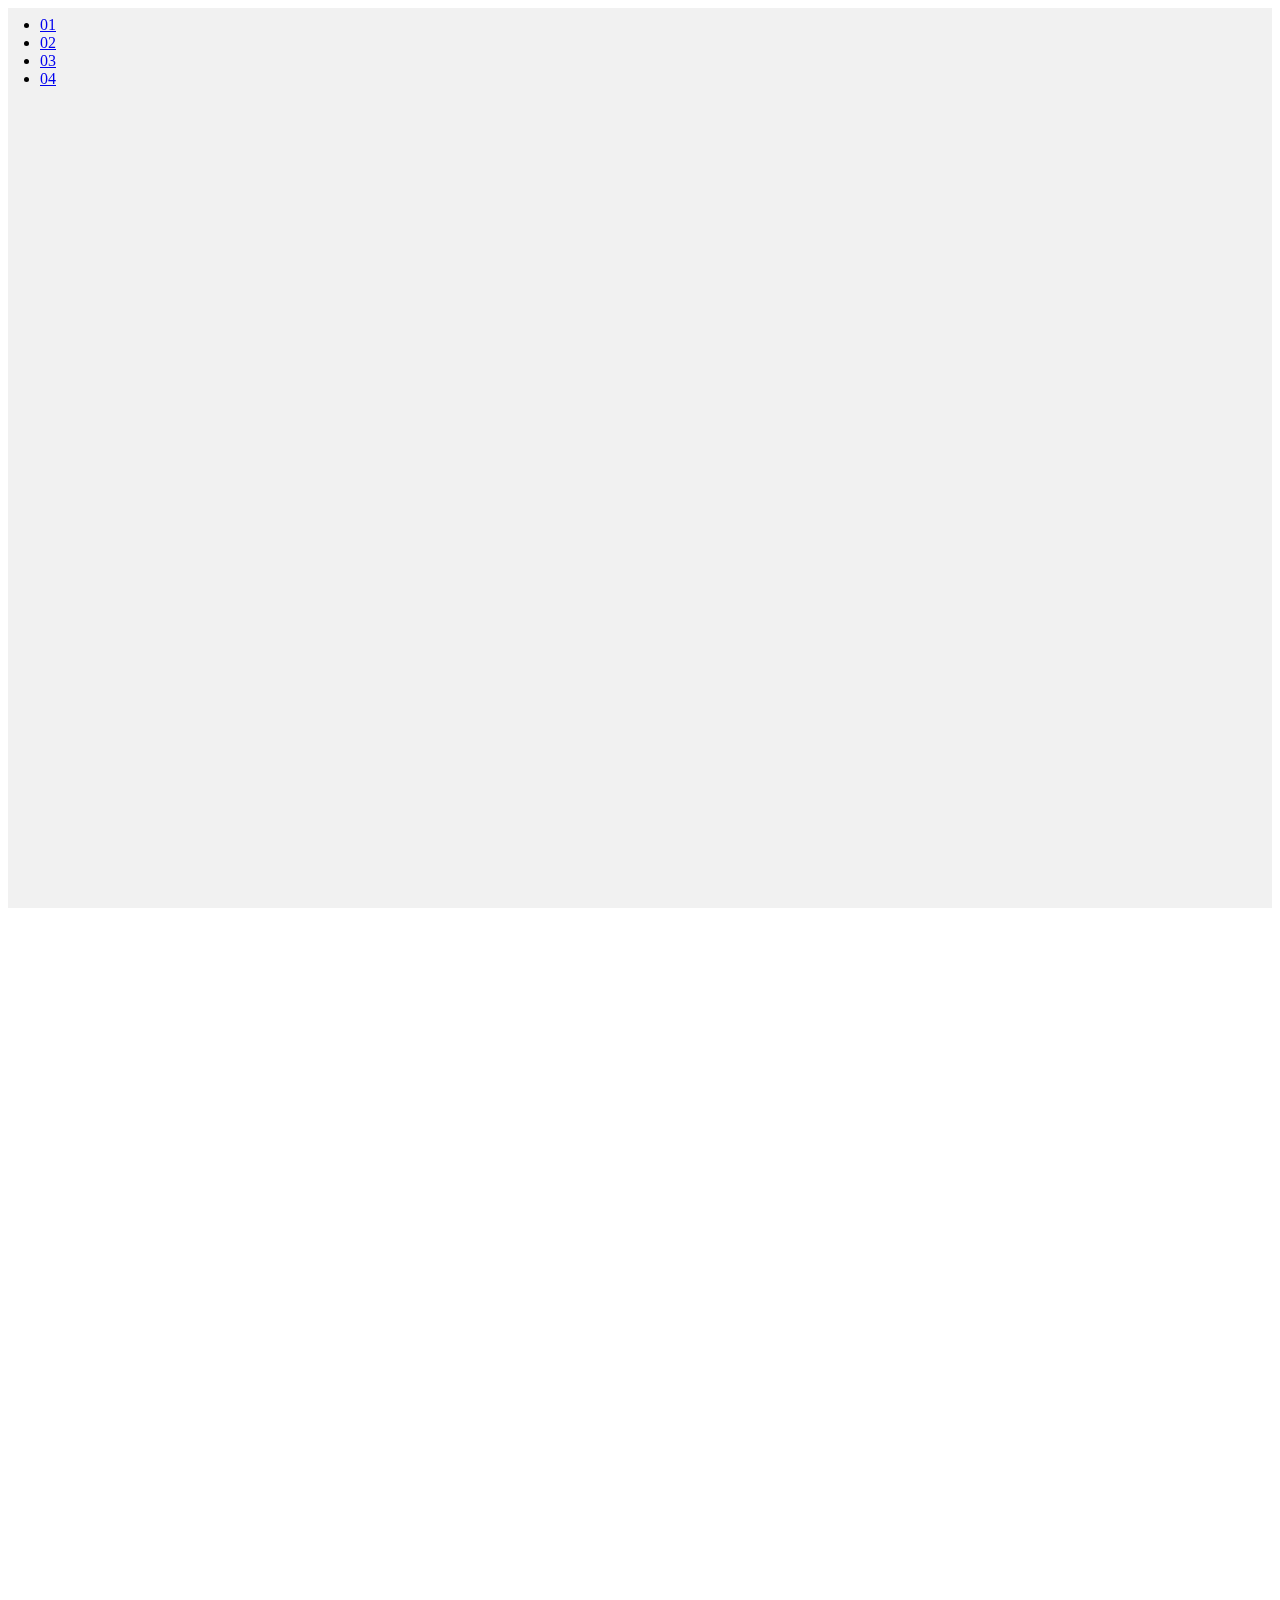
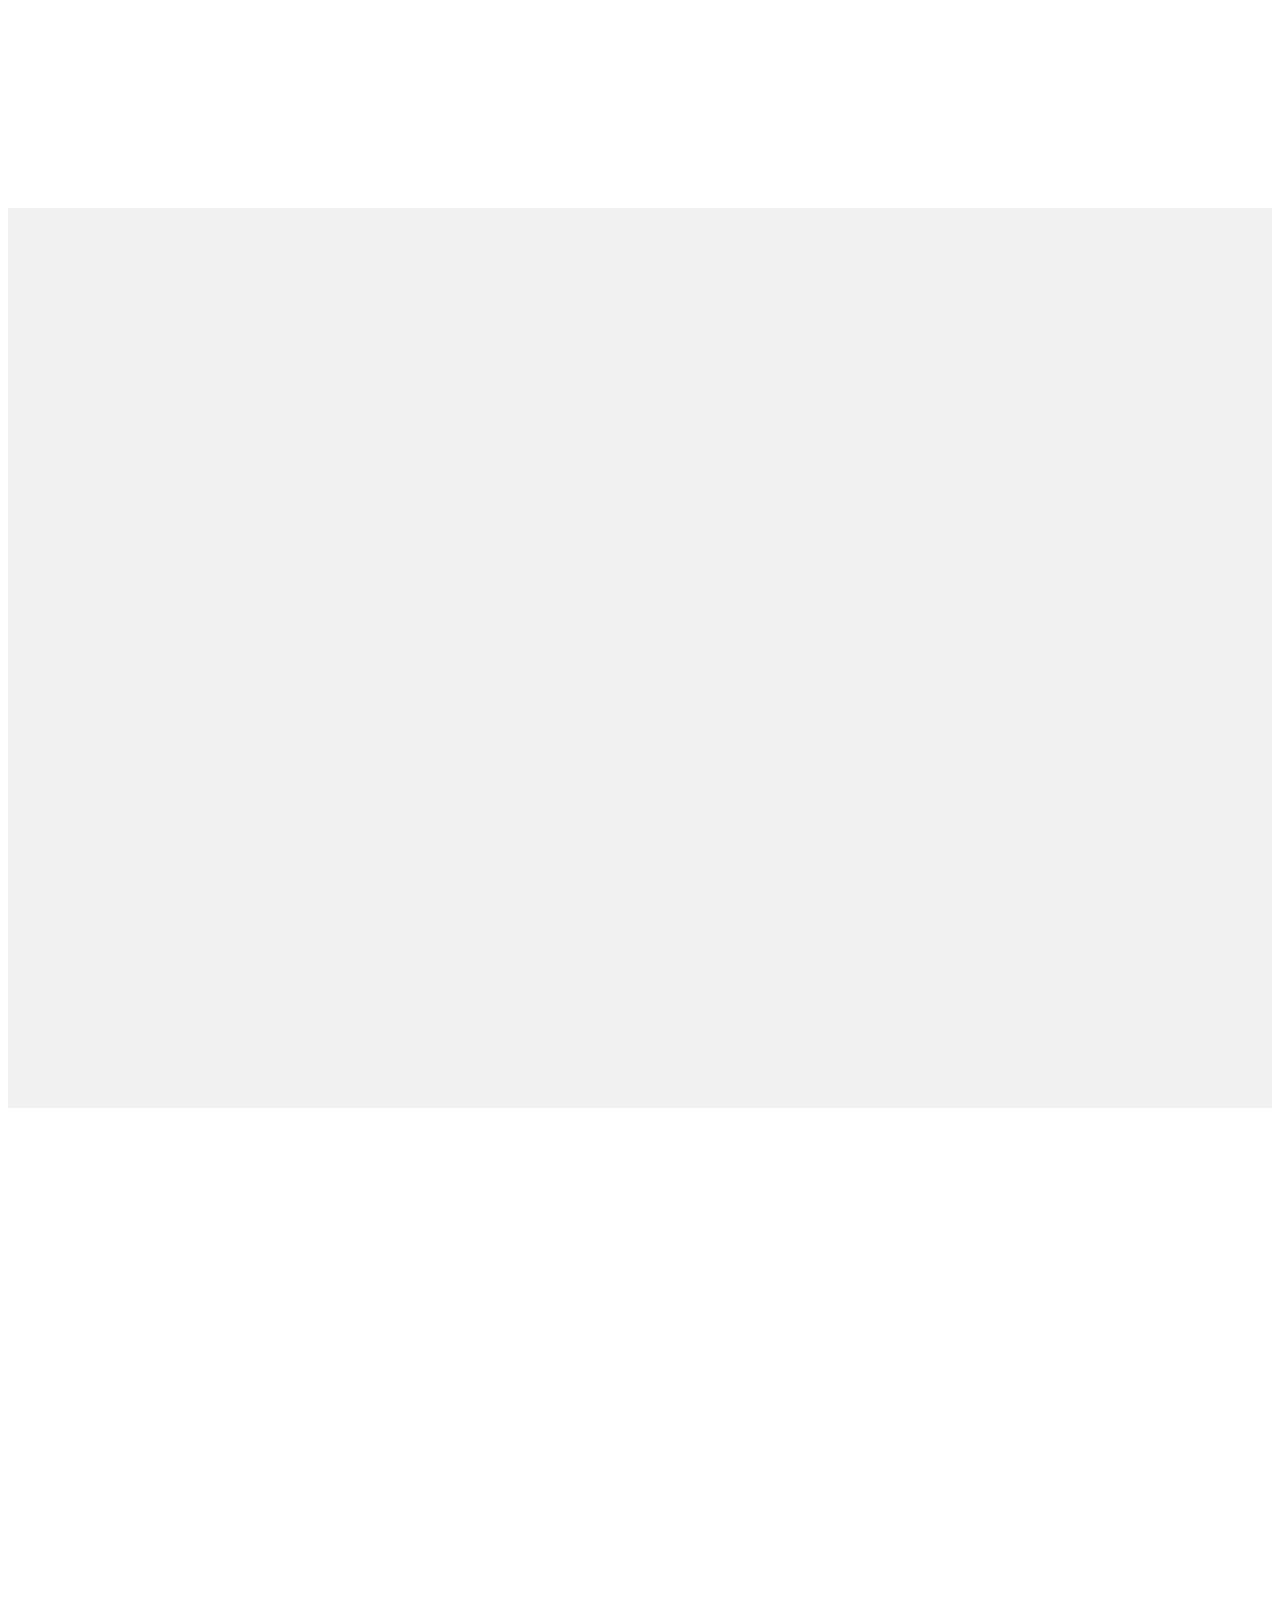
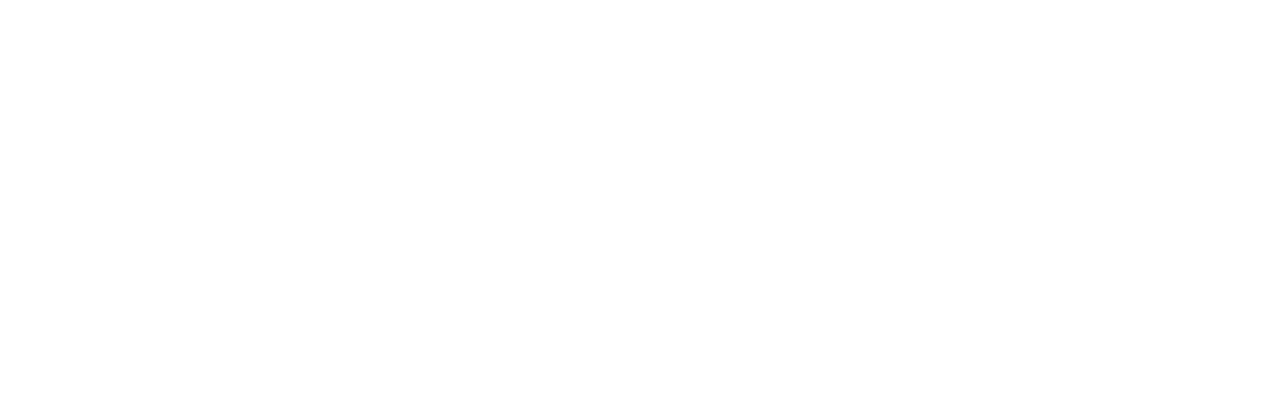
<file: full01.html>
<!DOCTYPE html>
<html lang="en">

<head>
    <meta charset="UTF-8">
    <meta http-equiv="X-UA-Compatible" content="IE=edge">
    <meta name="viewport" content="width=device-width, initial-scale=1.0">
    <title>Document</title>
    <style>
        section {
            height: 100vh
        }

        section:nth-child(odd) {
            background: #f1f1f1;
        }

        ul {
            position: fixed;
            top: 0;
            left: 0;
        }
    </style>
</head>

<body>
    <div class="wrap">
        <section id="co01"></section>
        <section id="co02"></section>
        <section id="co03"></section>
        <section id="co04"></section>
    </div>
    <ul>
        <li><a href="#co01">01</a></li>
        <li><a href="#co02">02</a></li>
        <li><a href="#co03">03</a></li>
        <li><a href="#co04">04</a></li>
    </ul>
    <script src="./js/jquery-1.12.4.min.js"></script>
    <script>
        $('ul>li>a').on('click', function (e) {
            e.preventDefault();
            console.log($(this.hash).offset().top)
            $('html,body').animate({ scrollTop: $(this.hash).offset().top })
        })
    </script>
</body>

</html>
</file>
